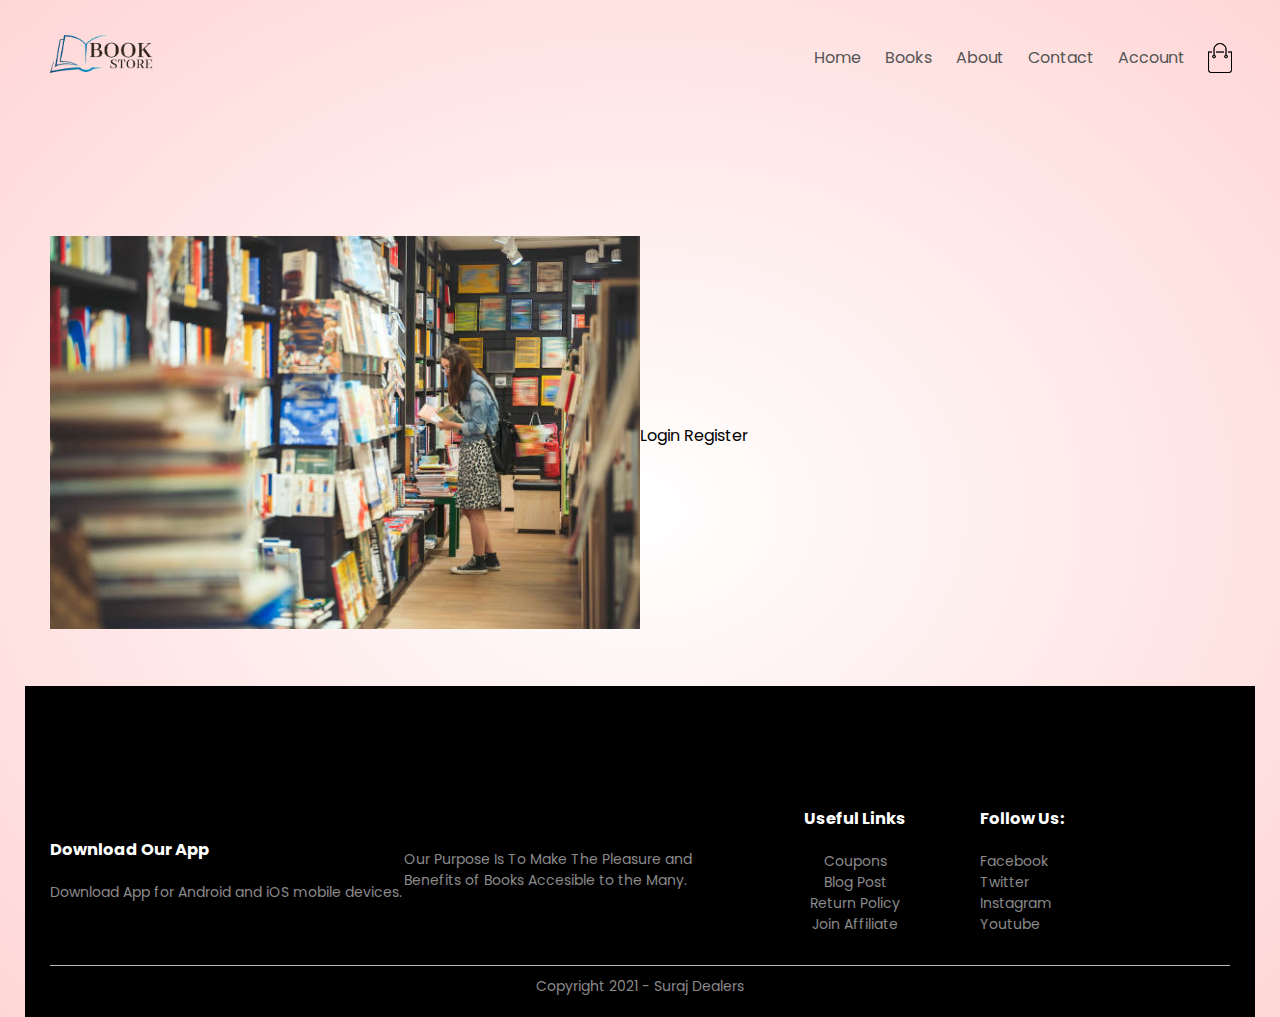
<file: book store website/account.html>
<!DOCTYPE html>

<html lang="en">
   <head>
      <meta charset="UTF-8">
      <meta name="viewport" content="width=device-width", initial-scale="1.0">
      <title> Book Store</title>
      <link rel="stylesheet" href="style.css">
      <link href="https://fonts.googleapis.com/css2?family=Poppins:wght@300;400;500;600;700&display=swap" rel="stylesheet"> 
   </head>   

   <body>
      <div class="header">
         <div class="container">
            <div class="navbar">
               <div class="logo">
                  <img src="images/logo2.png" width="125px">
               </div>
   
               <nav>
                  <ul id="MenuItems">
                     <li><a href="">Home</a></li>
                     <li><a href="">Books</a></li>
                     <li><a href="">About</a></li>
                     <li><a href="">Contact</a></li>
                     <li><a href="">Account</a></li>
                  </ul>
               </nav>
               <img src="images/cart.png" width="30px" height="30px">
               <img src="images/menu.png" class="menu-icon" onclick="menutoggle()">
            </div>


<!-------account page------------->
    <div class="account-page">
        <div class="container">
            <div class="row">
                <div class="col-2">
                    <img src="images/image-1.png" width="100%">
                </div>
            
                <div class = "col-2">
                    <div class="form-container">
                        <div class="form-btn">
                            <span>Login</span>
                            <span>Register</span>    
                        </div>
                    </div>
                </div>
            </div> 
        </div>   
    </div>



 <!-------Footer-------->

    <div class ="footer">
        <div class="container">
            <div class="row">
                <div class="footer-col-1">
                    <h3>Download Our App</h3>
                    <p>Download App for Android and iOS mobile devices.</p>
                </div>

                <div class="footer-col-2">
                    <p>Our Purpose Is To Make The Pleasure and Benefits of Books Accesible to the Many.</p>               
                </div>

                <div class="footer-col-3">
                    <h3>Useful Links</h3>
                    <ul>
                        <li>Coupons</li>
                        <li>Blog Post</li>
                        <li>Return Policy</li>
                        <li>Join Affiliate</li>
                    </ul>
                </div>

                
                <div class="footer-col-4">
                    <h3>Follow Us:</h3>
                    <ul>
                        <li>Facebook</li>
                        <li>Twitter</li>
                        <li>Instagram</li>
                        <li>Youtube</li>
                    </ul>
                </div>    
            </div>
            <hr>
            <p class="copyright">Copyright 2021 - Suraj Dealers </p>
        </div>
    </div>

    <!-----js for toggle menu------->
        <script>
            var MenuItems = document.getElementById("MenuItems");

            MenuItems.style.maxHeight = "0px";

            function menutoggle(){
                if(MenuItems.style.maxHeight == "0px")
                {
                    MenuItems.style.maxHeight = "200px"   
                }
                else
                {
                    MenuItems.style.maxHeight = "0px"
                }
            }
        </script>
    </body>

</html>
</file>
<file: book store website/style.css>
*{
    margin: 0;
    padding: 0;
    box-sizing: border-box;
}
body{
    font-family: 'Poppins', sans-serif;
}
.navbar{
    display: flex;
    align-items: center;
    padding: 20px;
}
nav{
    flex: 1;
    text-align: right;
}
nav ul{
    display: inline-block;
    list-style-type: none;
}
nav ul li{
    display: inline-block;
    margin-right: 20px;
}
a{
    text-decoration: none;
    color: #555;
}
p{
    color: #555;
}
.container{
    max-width: 1300px;
    margin: auto;
    padding-left: 25px;
    padding-right: 25px;
}
.row{
    display: flex;
    align-items:center;
    flex-wrap: wrap;
    justify-content: space-around;
}
.col-2{
    flex-basis: 50%;
    min-width: 300px;
}
.col-2 img{
    max-width: 100%;
    padding: 50px 0;
}
.col-2 h1{
    font-size: 50px;
    line-height: 60px;
    margin: 25px 0;
}
.btn{
    display: inline-block;
    background: #ff523b;
    color: #fff;
    padding: 8px 30px;
    margin: 30px 0;
    border-radius: 30px;
    transition: background 0.5s ;
}
.btn:hover{
    background: #563434;
}
.header{
    background: radial-gradient(#fff, #ffd6d6);
}
.header .row{
    margin-top: 70px;
}
.categories{
    margin: 70px 0;
}
.col-3{
    flex-basis: 30%;
    min-width: 250px;
    margin-bottom: 30px;
}
.col-3 img{
    width: 100%;
}
.col-3 h4{
    align: center;
}
.small-container{
    max-width: 1080px;
    margin: auto;
    padding-left: 25px;
    padding-right: 25px;
}
.col-4{
    flex-basis: 25%;
    padding: 10px;
    min-width: 200px;
    margin-bottom: 50px;
    transition: transform 0.5s;
}
.col-4 img{
    width: 100%;
}
.title{
    text-align: center;
    margin: 0 auto 80px;
    position: relative;
    line-height: 60px;
    color:#555;
}
.title::after{
    content: '';
    background: #ff523b;
    width: 80px;
    height: 5px;
    border-radius: 5px;
    position: absolute;
    bottom: 0;
    left: 50%;
    transform: translateX(-50%);
}
h4{
    color: #555;
    font-weight: normal;
}
.col-4 p{
    font-size: 14px;
}
.rating ,fa{
    color: #ff523b;
}
.col-4:hover{
    transform: translateY(-10px);
}
/*--------------offer-------------*/
.offer{
    background: radial-gradient(#fff, #d85b08cb);
    margin-top: 80px;
    padding: 30px 0;
}
.col-2 .offer-img{
    padding: 50px;
}
.small{
    color: #555;
}

/*-----------testimonial---------*/

.testimonial{
    padding-top: 100px;
}
.testimonial .col-3{
    text-align: center;
    padding:40px 20px;
    box-shadow: 0 0 20px 0px rgba(0,0,0,0.1);
    cursor: pointer;
    transition: transform 0.5s;
}
.testimonial .col-3 img{
    width: 50px;
    margin-top: 20px;
    border-radius: 50%;
}
.testimonial .col-3:hover{
    transform: translateY(-10px);
}
.fa.fa-quote-left{
    font-size: 34px;
    color: #ff523b;
}
.col-3 p{
    font-size: 12px;
    margin: 12px 0;
    color: #777;
}
.testimonial .col-3 h3{
    font-weight: 600;
    color: #555;
    font-size: 16px;
}



/*--------footer------------*/
.footer{
    background: #000;
    color: #8a8a8a;
    font-size: 14px;
    padding: 50px 0 20px;
}
.footer p{
    color: #8a8a8a;
}
.footer h3{
    color: #fff;
    margin-bottom: 20px;
}
.footer-col-1, .footer-col-2, .footer-col-3, .footer-col-4{
    min-width: 250px;
    margin-bottom: 20px;
} 
.footer-col-1{
    flex-basis: 30%;
}
.footer-col-2{
    flex: 1;
    -ms-flex-align: center;
}
.footer-col-3, footer-col-4{
    flex-basis: 12%;
    text-align: center;
}
ul{
    list-style-type: none;
}
.footer hr{
    border: none;
    background: #b5b5b5;
    height: 1px;
    margin: 10px 0;
}
.copyright{
    text-align: center;
}

.menu-icon{
    width: 28px;
    margin-left: 20px;
    display: none;
}

/*----------All Products-------------*/

.row-2{
    justify-content: space-between;
    margin: 100px auto 50px;
}

select{
    border: 1px solid #ff523b;
    padding: 5px;
}
select:focus{
    outline: none;
}
.page-btn{
    margin: 0 auto 80px;
}
.page-btn span{
    display: inline-block;
    border: 1px solid #55f23b;
    margin-left: 10px;
    width: 40px;
    height: 40px;
    text-align: center;
    line-height: 40px;
    cursor: pointer;
}
.page-btn span:hover{
    background: #ff523b;
    color: white;
}

/*----------Single Product Details------------*/

.single-product{
    margin-top: 80px;
}
.single-product .col-2 img{
    padding: 0;
}
.single-product .col-2{
    padding: 15px;
}
.single-product h2{
    margin: 20px 0;
    font-size: 22px;
    font-weight: regular;
}
.single-product h4{
    margin: 20px 0;
    font-size: 20px;
    font-weight: bold;
}
.single-product select{
    display: block;
    padding: 10px;
    margin-top: 20px;
}
.single-product input{
    width: 50px;
    height: 40px;
    padding-left: 10px;
    font-size: 19px;
    margin-right: 10px;
    border: 1px solid #ff523b;
}
input:focus{
    outline: none;
}
.single-product .fa{
    color: #ff523b;
    margin-left: 10px;
}

/*-------------account page-------------
.account-page{
   margin: 0 0 0 0; 
    padding: 50px 0;
    background: radial-gradient(#fff, #0a0aff)
}
.col-2 img{
    margin-left: 30px;
}

.account-container{
    background: #fff;
    width: 300px;
    height: 400px;
    position: relative;
    text-align: center;
    padding: 20px 0;
    margin: auto;
    box-shadow: 0 0 20px 0px rgba(0, 0, 0, 0.1);
}

*/
/*----------media query for menu -----------*/

@media only screen and (max-width: 800px){
    
    nav ul{
        position: absolute;
        top: 70px;
        left: 0;
        background: #333;
        width: 100%;
        overflow: hidden;
        transition: max-height 0.5s;
    }
    nav ul li{
        display: block;
        margin-right: 50px;
        margin-top: 10px;
        margin-bottom: 10px;
    }
    nav ul li a{
        color: #fff;
    }
    .menu-icon{
        display: block;
        cursor: pointer;
    }
}

/*-----------media query for less than 600 screen size---------*/
@media only screen and (max-width: 600px){
    .row{
        text-align: center;
    }
    .col-2, .col-3, .col-4{
        flex-basis: 100%;
    }
}
</file>
